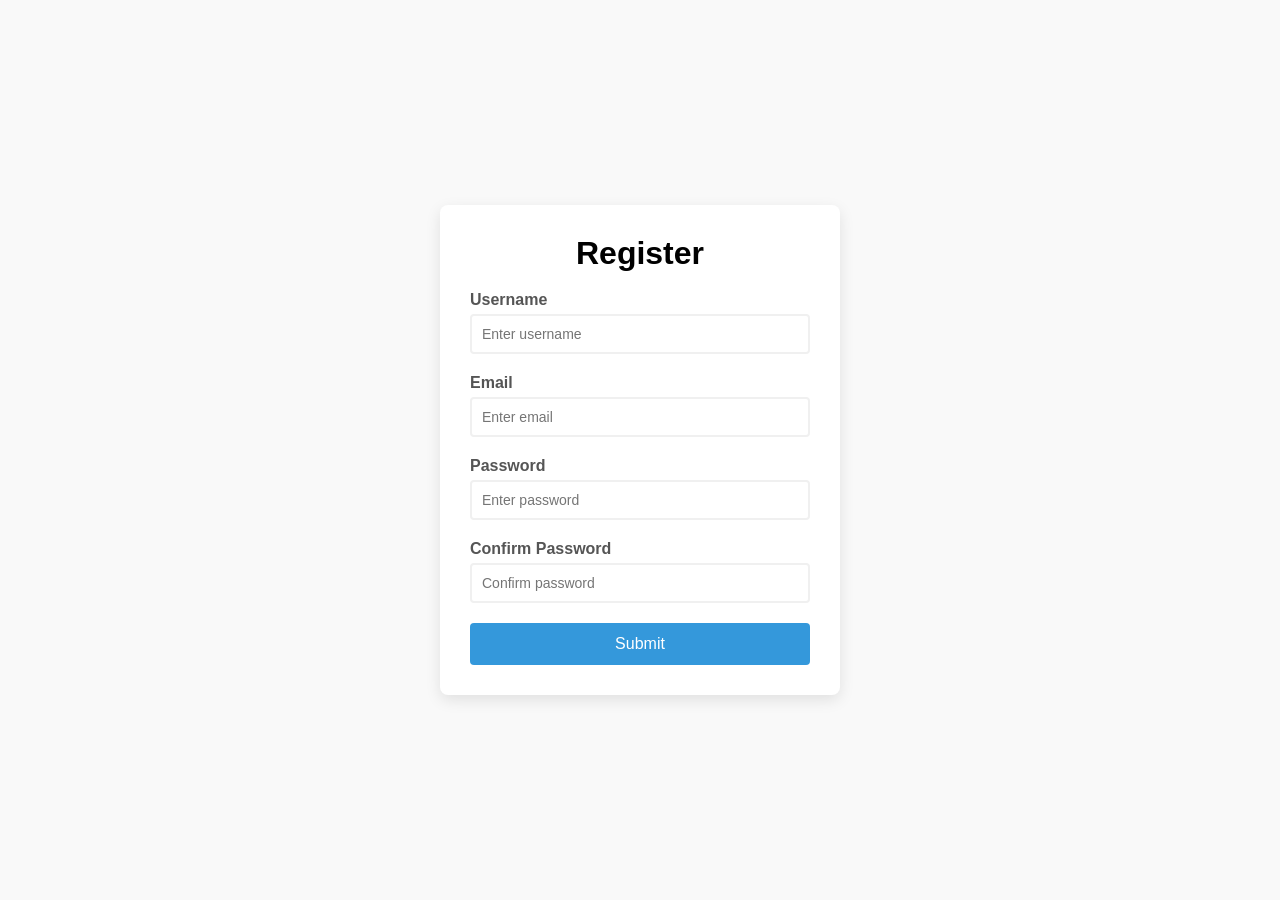
<file: homework1/index.html>
<!DOCTYPE html>
<html lang="en">
<head>
    <meta charset="UTF-8" />
    <meta name="viewport" content="width=device-width, initial-scale=1.0" />
    <title>homework1</title>
    <link rel="stylesheet" href="style.css" />
</head>
<body>
    <div class="container">
        <form id="registration-form">
            <h1>Register</h1>

            <!-- username -->
            <div class="form-item">
                <label for="username">Username</label>
                <input type="text" id="username" placeholder="Enter username" />
                <small></small>
            </div>

            <!-- email -->
            <div class="form-item">
                <label for="email">Email</label>
                <input type="email" id="email" placeholder="Enter email" />
                <small></small>
            </div>

            <!-- password -->
            <div class="form-item">
                <label for="password">Password</label>
                <input type="password" id="password" placeholder="Enter password" />
                <small></small>
            </div>

            <!-- confirm password -->
            <div class="form-item">
                <label for="confirmpassword">Confirm Password</label>
                <input type="password" id="confirmpassword" placeholder="Confirm password" />
                <small></small>
            </div>

            <button type="submit">Submit</button>
        </form>
    </div>
    <script src="script.js"></script>
</body>
</html>
</file>
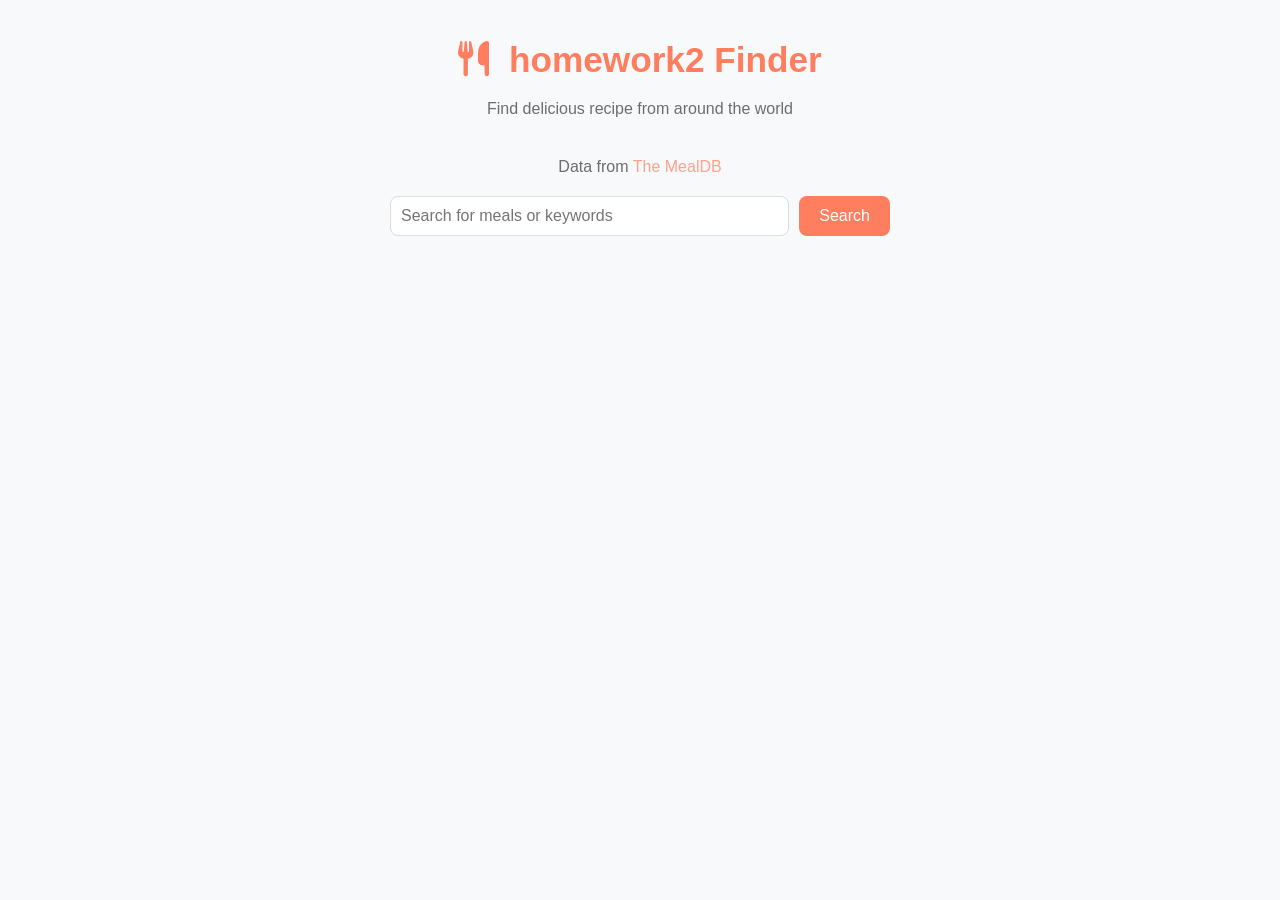
<file: homework2/index.html>
<!DOCTYPE html>
<html lang="en">
<head>
    <meta charset="UTF-8">
    <meta name="viewport" content="width=device-width, initial-scale=1.0">
    <title>homework2 Finder</title>
    <link rel="stylesheet" href="style.css" class="css">
    <link
        rel="stylesheet"
        href="https://cdnjs.cloudflare.com/ajax/libs/font-awesome/6.7.2/css/all.min.css"
        integrity="sha512-Evv84Mr4kqVGRNSgIGL/F/aIDqQb7xQ2vcrdIwxfjThSH8CSR7PBEakCr51Ck+w+/U6swU2Im1vVX0SVk9ABhg=="
        crossorigin="anonymous"
        referrerpolicy="no-referrer"
    />

</head>
<body>
    <div class="container">
        <header>
            <h1><i class="fa-solid fa-utensils"></i> homework2 Finder</h1>
            <p>Find delicious recipe from around the world</p>
        </header>
        <P class="api-link">Data from <a href="https://www.themealdb.com/api.php">The MealDB</a></P>

         <div class="search-container">
            <input type="text" id="search-input" placeholder="Search for meals or keywords" />
            <button id="search-btn">Search</button>
        </div>

        <div id="error-container" class="hidden">
             <p>No meals found. Try another input.</p>
        </div>

        <div id="result-heading"></div>

            <div id="meals" class="meals-container">

                <!--
                <div class="meal" data-meal-id="52777">
    <img src="https://www.themealdb.com/images/media/meals/wvqpwt1468339226.jpg" alt="Mediterranean Pasta Salad">
            <div class="meal-info">
                <h3 class="meal-title">Mediterranean Pasta Salad</h3>
                <div class="meal-category">Seafood</div>
            </div>
            </div>

            <div class="meal" data-meal-id="52777">
    <img src="https://www.themealdb.com/images/media/meals/wvqpwt1468339226.jpg" alt="Mediterranean Pasta Salad">
            <div class="meal-info">
                <h3 class="meal-title">Mediterranean Pasta Salad</h3>
                <div class="meal-category">Seafood</div>
            </div>
            </div>

            <div class="meal" data-meal-id="52777">
    <img src="https://www.themealdb.com/images/media/meals/wvqpwt1468339226.jpg" alt="Mediterranean Pasta Salad">
            <div class="meal-info">
                <h3 class="meal-title">Mediterranean Pasta Salad</h3>
                <div class="meal-category">Seafood</div>
            </div>
            </div>
        -->        

        </div>
        <div id="meal-details" class="hidden">
            
            <button id="back-btn"><i class="fa-solid fa-arrow-left"></i>Back to recipes</button>
            <div class="meal-details-content">
<!--
                
                <img src="https://www.themealdb.com/images/media/meals/wvqpwt1468339226.jpg" alt="Mediterranean Pasta Salad">
                <h2 class="meal-details-title">Mediterranean Pasta Salad</h2>
<div class="meal-details-category">
    <span>Seafood</span>
</div>
<div class="meal-details-instructions">
    <h3>Instructions</h3>
    <p>Bring a large saucepan of salted water to the boil
Add the pasta, stir once and cook for about 10 minutes or as directed on the packet.Meanwhile, wash the tomatoes and cut into quarters. slice the olives.Wash the basil.</p>
</div>
<div class="meal-details-ingredients">
    <h3>Ingredients</h3>
    <ul class="ingredients-list">
        <li><i class="fas fa-check-circle"></i> 200 g mozzarella balls</li>
        <li><i class="fas fa-check-circle"></i> 250 g baby plum tomatoes</li>
        <li><i class="fas fa-check-circle"></i> 1 bunch fresh basil</li>
        <li><i class="fas fa-check-circle"></i> 350 g farfalle</li>
        <li><i class="fas fa-check-circle"></i> 3 tablespoons extra virgin olive oil</li>
        <li><i class="fas fa-check-circle"></i> 40 g Green Olives</li>
        <li><i class="fas fa-check-circle"></i> 200 g tuna</li>
        <li><i class="fas fa-check-circle"></i> to taste salt</li>
        <li><i class="fas fa-check-circle"></i> to taste pepper</li>
    </ul>
</div>
<a href="https://www.youtube.com/watch?v=e52IL8zYmaE" target="_blank" class="youtube-link">
    <i class="fab fa-youtube"></i> Watch Video
</a>
-->

        </div>
    </div>

    </div>

    <script src="script.js"></script>
</body>
</html>
</file>
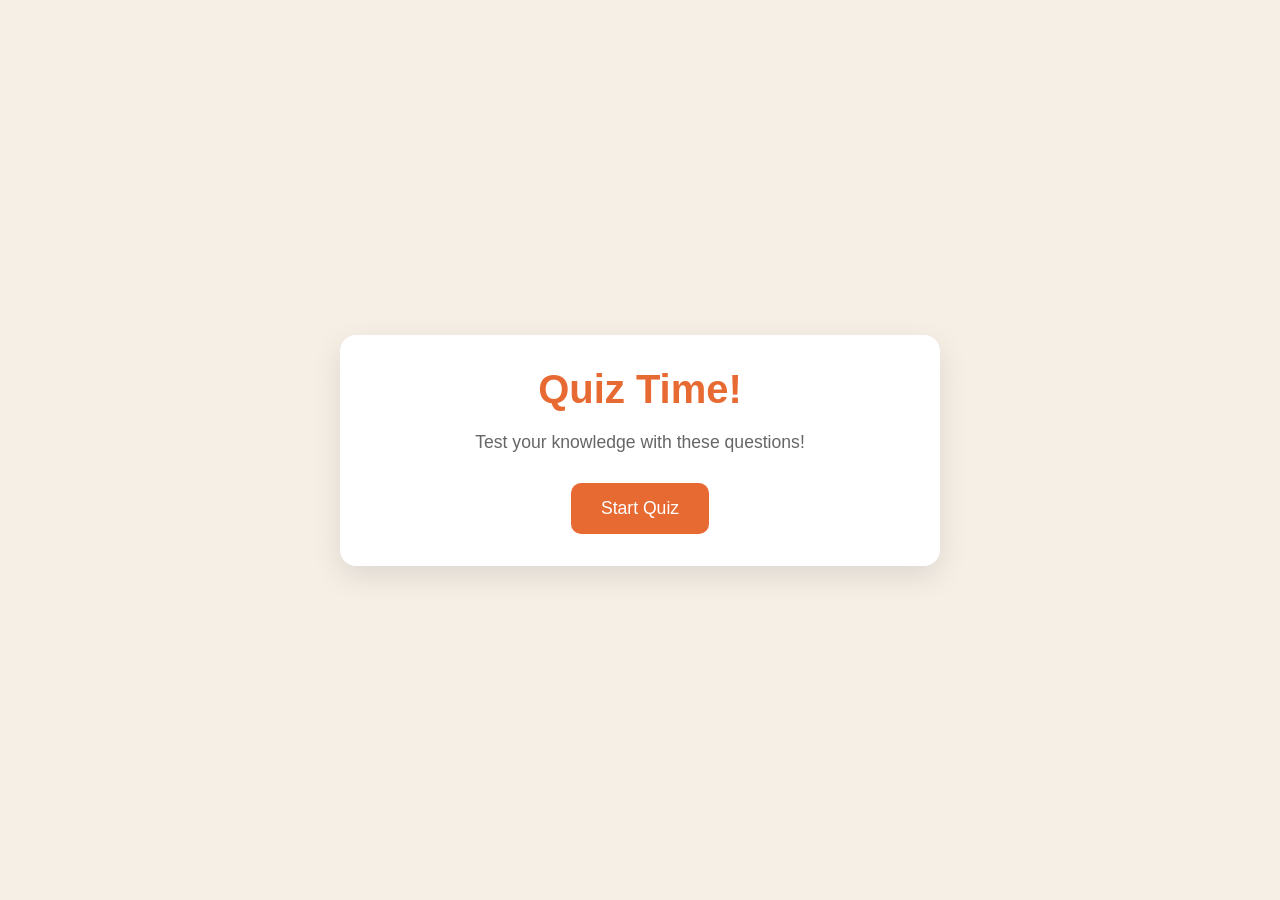
<file: homework3/index.html>
<!DOCTYPE html>
<html lang="en">
<head>
    <meta charset="UTF-8">
    <meta name="viewport" content="width=device-width, initial-scale=1.0">
    <title>Quiz Game</title>
    <link rel="stylesheet" href="style.css" />
</head>
<body>
    <div class="container">
        <div class="screen active" id="start-screen">
            <h1>Quiz Time!</h1>
            <p>Test your knowledge with these questions!</p>
            <button id="start-btn">Start Quiz</button>
        </div>

        <div class="screen" id="quiz-screen">
            <div class="quiz-header">
                <h2 id="question-text">Question goes here</h2>
                <div class="quiz-info">
                    <p>Question <span id="current-question">1</span>of <span id="total-questions">5</p>
                    <p>Score: <span id="score">0</span></p>
                </div>
            </div>

            <div class="answers-container" id="answers-container">
                <!--
                <button class="answer-btn" data-correct="true/false">Answer Text 1</button>
                <button class="answer-btn" data-correct="true/false">Answer Text 2</button>
                <button class="answer-btn" data-correct="true/false">Answer Text 3</button>
                <button class="answer-btn" data-correct="true/false">Answer Text 4</button>
            -->

            </div>

            <div class="progress-bar">
                <div id="progress" class="progress"></div>
            </div>
        </div>

        <div class="screen" id="result-screen">
            <h1>Quiz Result!</h1>
            <div class="result-info">
                <p>You scored <span id="final-score">0</span> out of<span id="max-score">5</span></p>
            <div class="result-message">
                Good Job!
                </div>
            </div>
            <button id="restart-btn">Restart Quiz</button>
        </div>

    </div>

    <script src="script.js"></script>
</body>
</html>
</file>
<file: homework1/style.css>
* {
  margin:0;
  padding:0;
  box-sizing: border-box;
}

body {
  background-color: #f9f9f9;
  font-family: sans-serif;
  display: flex;
  justify-content: center;
  align-items: center;
  min-height: 100vh;
}

.container {
  background-color: #fff;
  border-radius: 8px;
  box-shadow: 0px 5px 15px rgba(0,0,0,0.1);
  max-width: 400px;
  width: 100%;
  padding:30px;
  overflow: hidden;
}

h1{
  text-align: center;
  margin-bottom: 1.2rem;
}

.form-item{
  margin-bottom: 20px;
  position: relative;
}

label{
  display: block;
  margin-bottom: 5px;
  color: #555;
  font-weight: bold;
}

input{
  border: 2px solid #f0f0f0;
  border-radius: 4px;
  display: block;
  width: 100%;
  padding:10px;
  font-size: 14px;
}

input:focus{
  outline:none;
  border-color: #3498db;
}

small{
  visibility:hidden;
  position:absolute;
  bottom: -18px;
  left:0;
  font-size: 12px;
}

button{
  cursor:pointer;
  background: #3498db;
  border:none;
  color:white;
  display: block;
  font-size: 1rem;
  margin-top:20px;
  padding:12px;
  border-radius: 4px;
  width:100%;
}

button:hover{
  background-color: #2980b9;
}

.form-item.error input{
  border-color: #e74c3c;
}

.form-item.success input{
  border-color: #2ecc71;
}

.form-item.error small{
  visibility: visible;
  color: #e74c3c;
}
</file>
<file: homework2/style.css>
* {
  margin: 0;
  padding: 0;
  box-sizing: border-box;
}

:root {
  --primary: #ff7e5f;
  --primary-dark: #eb5e41;
  --primary-light: #ffb199;
  --secondary: #0ba360;
  --text-dark: #333333;
  --text-light: #f8f9fa;
  --background: #ffffff;
  --background-light: #f8f9fa;
  --card-bg: #ffffff;
  --border-radius: 8px;
  --shadow: 0 2px 4px rgba(0, 0, 0, 0.1);
  --transition: all 0.3s ease;
}

body{
  font-family: sans-serif;
  background-color: var(--background-light);
  color:var(--text-dark);
  line-height:1.6;
}

.container{
  width:100%;
  max-width:1000px;
  margin: 0 auto;
  padding: 2rem 1rem;
}

header{
  text-align: center;
  margin-bottom: 2rem;
}

h1{
  font-size:2.2rem;
  color: var(--primary);
  margin-bottom: 0.5rem;
}

h1 i{
  margin-right: 10px;
}

header p{
  color:var(--text-dark);
  opacity: 0.7;
}

.api-link{
  text-align: center;
  color:var(--text-dark);
  opacity: 0.7;
  margin-bottom:1rem;
}

.api-link a{
  color:var(--primary);
  text-decoration: none;
}

.search-container{
  display:flex;
  margin-bottom:2rem;
  gap:10px;
  max-width:500px;
  margin-left:auto;
  margin-right:auto;
}

input[type="text"]{
  flex:1;
  padding:10px 10px;
  font-size:1rem;
  border-radius: 8px;
  border:1px solid #ddd;
  background-color: var(--background);
  color:var(--text-dark);
  outline:none;
}

input[type="text"]:focus{
  border-color:var(--primary);
}

button{
  background-color: var(--primary);
  color: white;
  border:none;
  padding:0 20px;
  font-size:1rem;
  cursor: pointer;
  border-radius: 8px;
  transition: all 0.3s;
}

button:hover{
  background-color: var(--primary-dark);
}


#result-heading{
  text-align: center;
  margin-bottom: 1.5rem;
  font-size: 1.2rem;
  color:var(--text-dark);
}

.meals-container{
  display: grid;
  grid-template-columns: repeat(auto-fill, minmax(250px, 1fr));
  gap: 1.5rem;
}

.meal{
  background-color: var(--card-bg);
  border-radius: 8px;
  box-shadow: var(--shadow);
  overflow: hidden;
  transition: var(--transition);
  cursor: pointer;
  position: relative;
}

.meal:hover{
  transform: translateY(-5px);
  box-shadow: 0 5px 10px rgba(0,0,0,0.1);
}

.meal img{
  width:100%;
  height:220px;
  object-fit:cover;
}

.meal-info{
  padding:1rem;
}

.meal-title{
  font-size:1.1rem;
  margin-bottom:0.5rem;
  color:var(--text-dark);
}

.meal-category{
  display:inline-block;
  background-color: var(--primary-light);
  color:var(--text-dark);
  padding:3px 8px;
  font-size:0.8rem;
  border-radius: 20px;
  margin-bottom: 10px;
}

#meal-details{
  background-color: var(--background);
  border-radius: 8px;
  box-shadow: var(--shadow);
  padding:1.5rem;
  margin:2rem 0;
}

.hidden{
  display:none;
}

#back-btn{
  margin-bottom:1.5rem;
  background-color: transparent;
  color:var(--primary);
  border: 1px solid var(--primary);
  padding: 8px 16px;
}

#back-btn:hover{
  background-color: var(--primary);
  color: white;
}

.meal-details-content{
  display: flex;
  flex-direction: column;
  align-items: center;
}

.meal-details-img{
  width:100%;
  max-width: 400px;
  border-radius: var(--border-radius);
  margin-bottom:1.5rem;
}

.meal-details-title{
  font-size:1.8rem;
  color:var(--primary);
  margin-bottom: 0.5rem;
  text-align: center;
}

.meal-details-category{
  margin-bottom: 1rem;
  text-align: center;
}

.meal-details-category span{
  background-color: var(--primary-light);
  padding:4px 12px;
  border-radius: 20px;
  font-size:0.9rem;
}

.meal-details-instructions{
  margin-bottom: 1.5rem;
  line-height: 1.7;
}

.meal-details-instructions h3{
  margin-bottom: 0.5rem;
}

.ingredients-list{
  list-style-type:none;
  display: grid;
  grid-template-columns: repeat(auto-fill, minmax(180px,1fr));
  gap:8px;
  margin-bottom:1.5rem;
  width:100%;
}

.ingredients-list li{
  display: flex;
  align-items: center;
  padding:6px 8px;
  background-color: var(--background-light);
  border-radius: var(--border-radius);
  font-size:0.9rem;
}

.ingredients-list li i{
  color: var(--secondary);
  margin-right:8px;
}

.youtube-link{
  display: inline-block;
  background-color: #ff0000;
  color: white;
  padding:8px 16px;
  border-radius: 4px;
  text-decoration: none;
  font-weight: 600;
}

.youtube-link i{
  margin-right: 8px;
}

#error-container{
  background-color: rgba(255,126,95,0.1);
  border: 1px solid var(--primary);
  color:var(--primary-dark);
  padding:1rem;
  border-radius:var(--border-radius);
  text-align: center;
  margin-bottom: 1.5rem;
}

@media(max-width:600px){
  .search-container{
    flex-direction: column;
  }

  button#search-btn{
    width:100%;
    padding:10px;
  }

  .meals-container{
    grid-template-columns: 1fr;
  }

  .meal-details-img{
    max-width:100%;
  }
}
</file>
<file: homework3/style.css>
* {
  margin: 0;
  padding: 0;
  box-sizing: border-box;
}

body {
  background: #f5efe6;
  display: flex;
  justify-content: center;
  align-items: center;
  min-height: 100vh;
  padding: 1rem;
  font-family: sans-serif;
}

.container {
  background-color: white;
  border-radius: 1rem;
  box-shadow: 0 10px 30px rgba(0,0,0,0.1);
  width:100%;
  max-width:600px;
  overflow: hidden;
  position: relative;
}

.screen {
  display: none;
  padding: 2rem;
  text-align: center;
}

.screen.active {
  display: block;
}

#start-screen h1 {
  color: #e86a33;
  margin-bottom: 20px;
  font-size: 2.5rem;
}

#start-screen p {
  color: #666;
  margin-bottom: 30px;
  font-size: 1.1rem;
}

button {
  background-color: #e86a33;
  color: white;
  border: none;
  padding: 15px 30px;
  border-radius: 10px;
  font-size: 1.1rem;
  cursor: pointer;
  transition: background-color 0.3s;
}

button:hover {
  background-color: #d45b28;
}

.quiz-header {
  margin-bottom: 1rem;
}

#question-text {
  color: #333;
  font-size: 1.5rem;
  margin-bottom: 1rem;
}

.quiz-info{
  display:flex;
  justify-content: space-between;
  color: #666;
  margin-bottom: 10px;
}

.answers-container{
  display: flex;
  flex-direction: column;
  gap:10px;
  margin-bottom: 20px;
}

.answer-btn{
  background-color: #f8f0e5;
  color: #333;
  border:2px solid #eadbc8;
  border-radius:10px;
  padding: 1rem;
  cursor: pointer;
  text-align:left;
  transition: all 0.3s;
}

.answer-btn:hover{
  background-color: #eadbc8;
  border-color:#dac0ae;
}
/* to be added for answer button*/

.answer-btn.correct{
  background-color: #e6fff0;
  border-color: #a3f0c4;
  color: #28a745;
}

.answer-btn.incorrect{
  background-color: #fff0f0;
  border-color: #ffbdbd;
  color: #dc3545;
}


.progress-bar{
  height:10px;
  background-color: #f8f0e5;
  border-radius: 5px;
  overflow: hidden;
  margin-top:20px;
}

.progress {
  height: 100%;
  background-color: #e86a33;
  width: 0%;
  transition: width 0.3s;
}

#result-screen h1 {
  color: #e86a33;
  margin-bottom: 30px;
}

.result-info {
  background-color: #f8f0e5;
  border-radius: 10px;
  padding: 20px;
  margin-bottom: 30px;
}

.result-info p {
  font-size: 1.2rem;
  color: #333;
  margin-bottom: 1rem;
}

.result-message {
  font-size: 1.5rem;
  font-weight: 600;
  color: #e86a33;
}

@media (max-width: 500px) {
  .screen {
    padding: 1rem;
  }

  #start-screen h1 {
    font-size: 2rem;
  }

  #question-text {
    font-size: 1.3rem;
  }

  .answer-btn {
    padding: 12px;
  }

  button {
    padding: 12px 25px;
    font-size: 1rem;
  }
}
</file>
